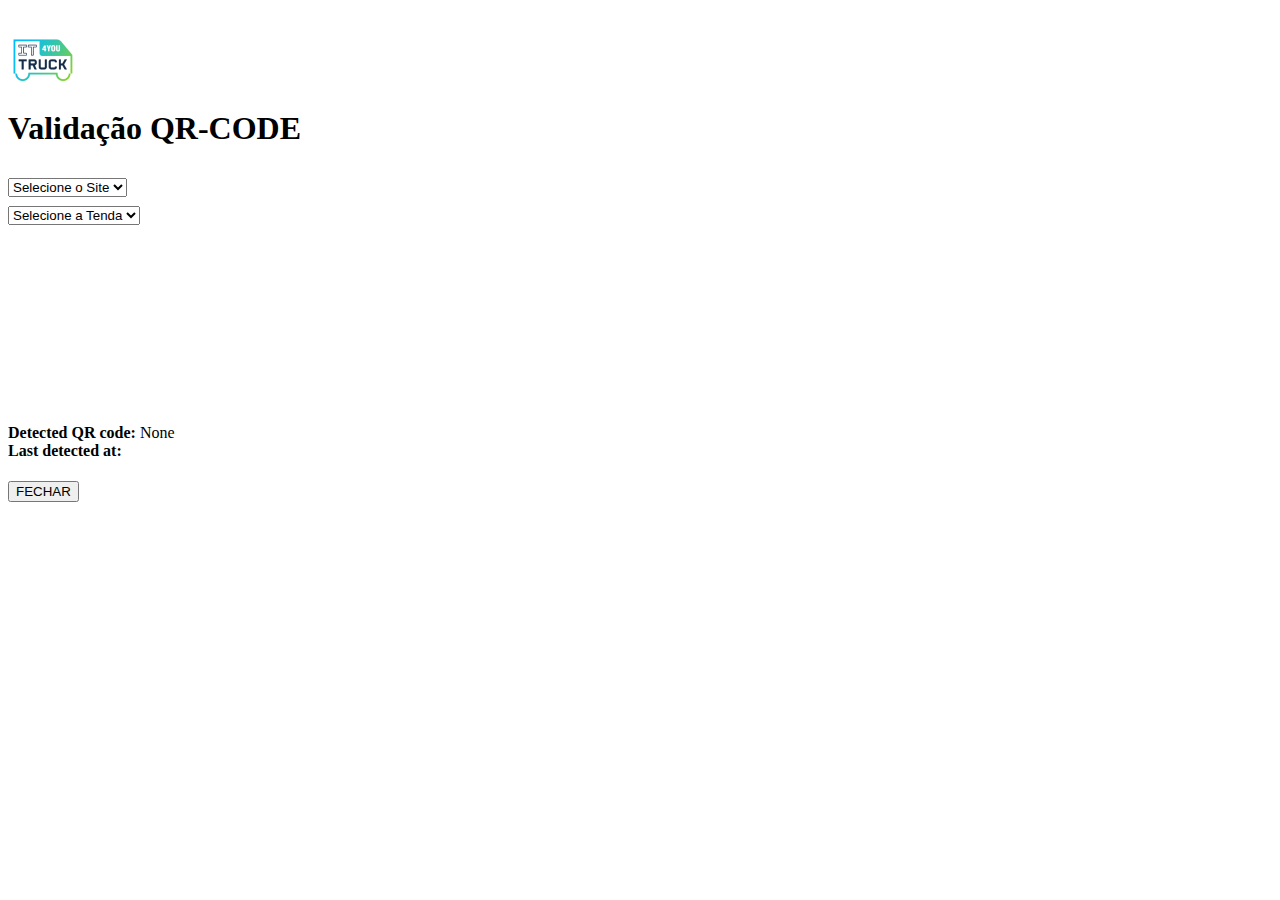
<file: index.html>
<!DOCTYPE html>

<html lang="pt-br">

<head>

  <meta charset="UTF-8">
  <meta http-equiv="X-UA-Compatible" content="IE=edge">
  <meta name="viewport" content="width=device-width, initial-scale=1">
  <meta name="author" content="Ian Prioste & Vinicius Carolino">
  <meta name="description" content="MVP - IT Truck">
  <meta name="robots" content="nofollow">
  
  <meta http-equiv="cache-control" content="max-age=0" />
  <meta http-equiv="cache-control" content="no-cache" /><meta http-equiv="expires" content="0" /><meta http-equiv="expires" content="Tue, 01 Jan 1980 1:00:00 GMT" />
  <meta http-equiv="pragma" content="no-cache" />



  <link rel="icon" href="/scr/img/logo.png" type="image/x-icon">
  <link rel="apple-touch-icon-precomposed" href="/scr/img/logo.png" type="image/x-icon">



  <script src="https://ajax.googleapis.com/ajax/libs/jquery/3.5.1/jquery.min.js"></script>
  <link href="https://cdn.jsdelivr.net/npm/bootstrap@5.2.1/dist/css/bootstrap.min.css" rel="stylesheet" integrity="sha384-iYQeCzEYFbKjA/T2uDLTpkwGzCiq6soy8tYaI1GyVh/UjpbCx/TYkiZhlZB6+fzT" crossorigin="anonymous">
  
  <script type="module" src="/js/script.js"></script> 


  <title>MVP IT Truck QA - CHECK-IN</title>


</head>

<body id="body" class="d-flex flex-column justify-content-center">
  <div class="container">
    <div class="d-flex justify-content-center" style="padding-top:3vh ;">
      <img src="/scr/img/logo.png" alt="">
    </div>
    <div class="d-flex justify-content-center">
      <h1>Validação QR-CODE</h1>
    </div>

    <div class= "row d-flex justify-content-center">
      <div class="col-md-6">
        <select id="sites"  class="form-control" style="margin-top:1vh">
          <option>Selecione o Site</option>
      </select>
      </div>
      <div class="col-md-6">
        <select id="tendas"  class="form-control selectpicker" style="margin-top:1vh" data-live-search="true">
          <option>Selecione a Tenda</option>
      </select>
      </div>
    </div>
    <div class="container" style="padding-top: 5vh;">
      <div class="d-flex justify-content-center">
        <video id="qr-video" style=" width: 100%"></video>
      </div>
      <div class="invisible">
        <b>Detected QR code: </b>
        <span id="cam-qr-result">None</span>
        <br>
        <b>Last detected at: </b>
        <span id="cam-qr-result-timestamp"></span>
        <br>
      </div>
  </div>

    </div>
      

    <!-- Modal -->
    <div class="modal fade" id="exampleModal" tabindex="-1" aria-labelledby="exampleModalLabel" aria-hidden="true">
      <div class="modal-dialog modal-dialog-centered">
        <div class="modal-content">
          <div class="modal-body">
            <h1><span id="resposta"></span></h1>  
          </div>
          <div class="modal-footer" style="justify-content: center;">
            <button type="button" class="btn btn-secondary" data-bs-dismiss="modal" id="start-button" >FECHAR</button>
          </div>
        </div>
      </div>
    </div>
  


 <!--   <div id="bottom">
      <div id="menu" class="center">
        <div class="item">
          <img src="/scr/icons/icon-home.svg" alt="">
        </div>
        <div class="item">
          <img src="/scr/icons/icon-qrcode.svg" alt="">
        </div>
        <div class="item">
          <img src="/scr/icons/icon-profile.svg" alt="">
        </div>
      </div>

    </div>
  </div>
-->

  <script type="module" src="/js/qr-scanner.js"></script> 
  <script src="https://cdn.jsdelivr.net/npm/bootstrap@5.2.1/dist/js/bootstrap.bundle.min.js" integrity="sha384-u1OknCvxWvY5kfmNBILK2hRnQC3Pr17a+RTT6rIHI7NnikvbZlHgTPOOmMi466C8" crossorigin="anonymous"></script>


</body>

<script language="JavaScript">

  /*var password;
  var pass1="5511truck"

  
  while(password!=pass1){
    password=prompt('Please enter your password to view this page!','');

  if(password==pass1){
    document.getElementById("body").classList.remove('invisible');

  } else{
    alert('Password incorrect');
    }

  }
*/
 $(function() {
  $('.selectpicker').selectpicker();
});


</script-->



</html>
</file>
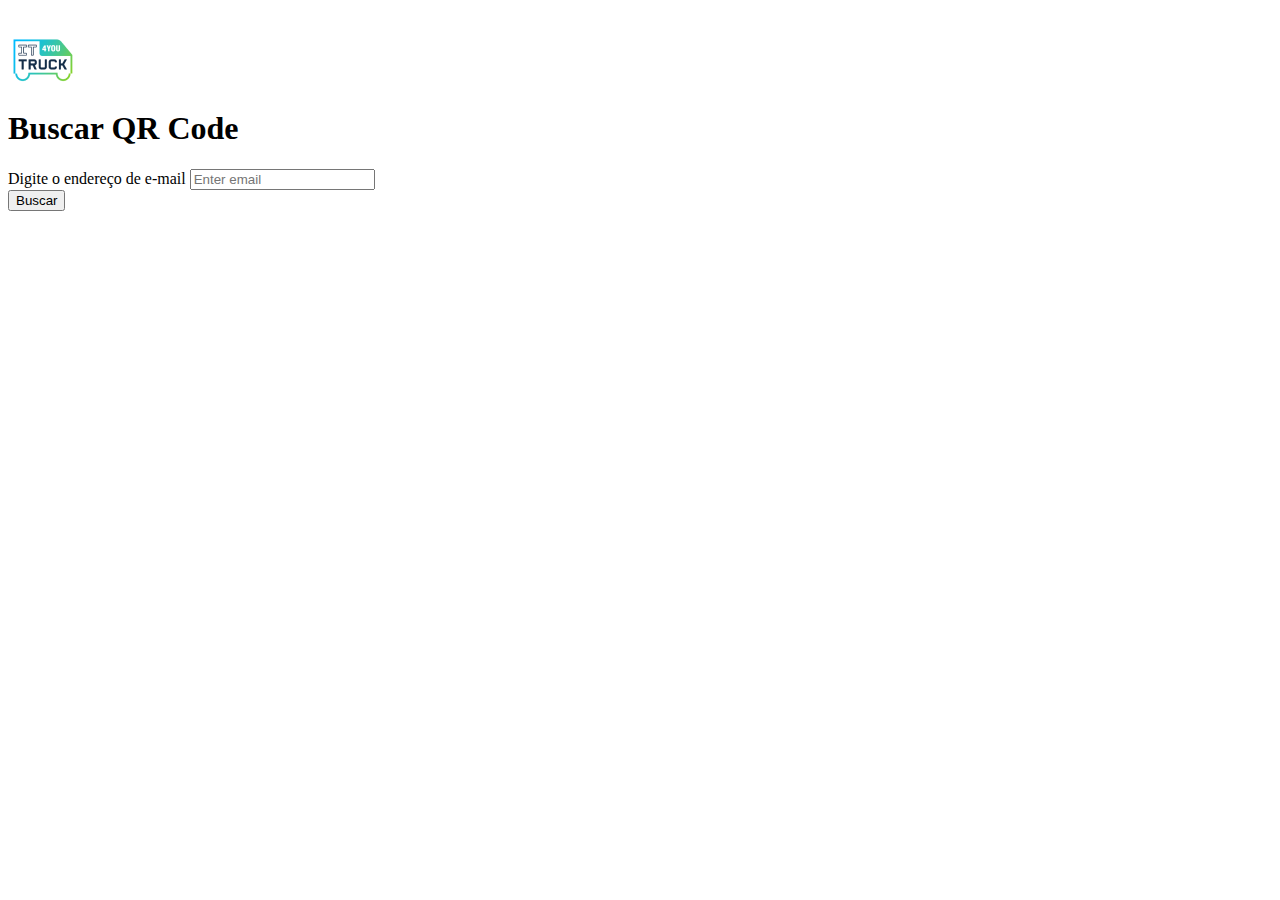
<file: buscar.html>
<!DOCTYPE html>

<html lang="pt-br">

<head>

  <meta charset="UTF-8">
  <meta http-equiv="X-UA-Compatible" content="IE=edge">
  <meta name="viewport" content="width=device-width, initial-scale=1">
  <meta name="author" content="Ian Prioste & Vinicius Carolino">
  <meta name="description" content="MVP - IT Truck">
  <meta name="robots" content="nofollow">
  



  <link rel="icon" href="/scr/img/logo.png" type="image/x-icon">
  <link rel="apple-touch-icon-precomposed" href="/scr/img/logo.png" type="image/x-icon">



  <script src="https://ajax.googleapis.com/ajax/libs/jquery/3.5.1/jquery.min.js"></script>
  <link href="https://cdn.jsdelivr.net/npm/bootstrap@5.2.1/dist/css/bootstrap.min.css" rel="stylesheet" integrity="sha384-iYQeCzEYFbKjA/T2uDLTpkwGzCiq6soy8tYaI1GyVh/UjpbCx/TYkiZhlZB6+fzT" crossorigin="anonymous">
  
  <script type="module" src="/js/search.js"></script> 


  <title>MVP IT Truck QA - BURCAR QR CODE</title>


</head>

<body id="body" class="d-flex flex-column justify-content-center">
  <div class="container">
    <div class="d-flex justify-content-center" style="padding-top:3vh ;">
      <img src="/scr/img/logo.png" alt="">
    </div>
    <div class="d-flex justify-content-center">
      <h1>Buscar QR Code</h1>
    </div>

    <div class= "d-flex justify-content-center">
      <div class="col-lg-10">
        <form class="form-inline">
          <div class="form-group mb-lg-2">
            <label for="InputEmail">Digite o endereço de e-mail</label>
            <input type="email" class="form-control form-control-lg" id="InputEmail" aria-describedby="emailHelp" placeholder="Enter email">
            <!--small id="emailHelp" class="form-text text-muted">We'll never share your email with anyone else.</small-->
          </div>
          <div class="form-group mb-2">
            <button type="button" class="btn btn-primary" id="submitemail">Buscar</button>
          </div>
          <span id="nome"></span>
          <span id="pontos"></span>

        </form>
      </div>
  </div>

    </div>
      
  <script src="https://cdn.jsdelivr.net/npm/bootstrap@5.2.1/dist/js/bootstrap.bundle.min.js" integrity="sha384-u1OknCvxWvY5kfmNBILK2hRnQC3Pr17a+RTT6rIHI7NnikvbZlHgTPOOmMi466C8" crossorigin="anonymous"></script>


</body>

</html>
</file>
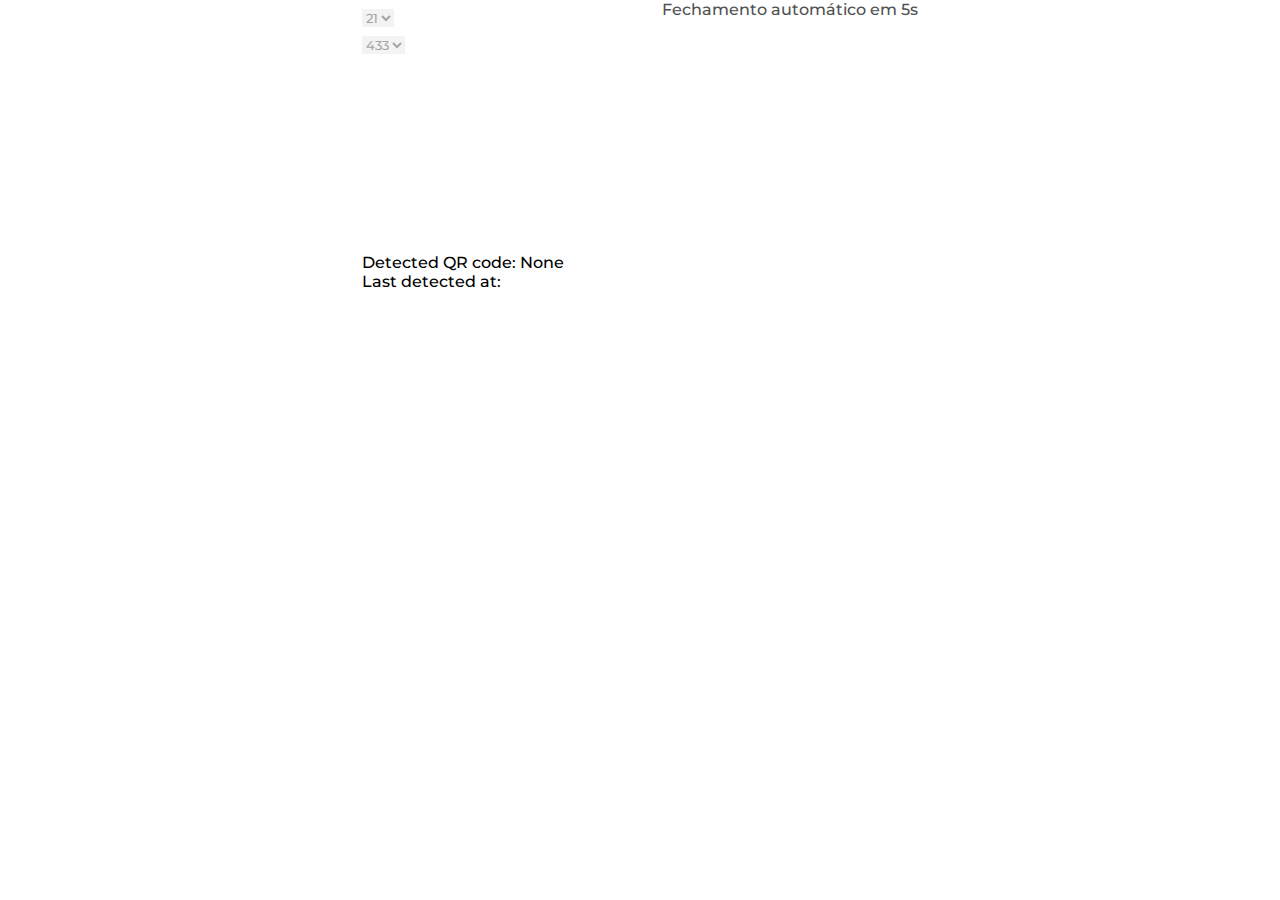
<file: checkin.html>
<!DOCTYPE html>

<html lang="pt-br">

<head>

  <meta charset="UTF-8">
  <meta http-equiv="X-UA-Compatible" content="IE=edge">
  <meta name="viewport" content="width=device-width, initial-scale=1">
  <meta name="author" content="Ian Prioste & Vinicius Carolino">
  <meta name="description" content="MVP - IT Truck">
  <meta name="robots" content="nofollow">

  <meta http-equiv="cache-control" content="max-age=0" />
  <meta http-equiv="cache-control" content="no-cache" /><meta http-equiv="expires" content="0" /><meta http-equiv="expires" content="Tue, 01 Jan 1980 1:00:00 GMT" />
  <meta http-equiv="pragma" content="no-cache" />


  <link rel="icon" href="/scr/img/logo.png" type="image/x-icon">
  <link rel="apple-touch-icon-precomposed" href="/scr/img/logo.png" type="image/x-icon">



  <script src="https://ajax.googleapis.com/ajax/libs/jquery/3.5.1/jquery.min.js"></script>
  <link href="https://cdn.jsdelivr.net/npm/bootstrap@5.2.1/dist/css/bootstrap.min.css" rel="stylesheet" integrity="sha384-iYQeCzEYFbKjA/T2uDLTpkwGzCiq6soy8tYaI1GyVh/UjpbCx/TYkiZhlZB6+fzT" crossorigin="anonymous">
  
  <link rel="stylesheet" href="style/style.css">

  <script type="module" src="/js/script.js"></script> 


  <title>MVP IT Truck QA - SELF CHECK-IN</title>


</head>

<body id="body" class="d-flex flex-column justify-content-center">
  <div class="container">
    <!--div class="d-flex justify-content-center" style="padding-top:3vh ;">
      <img src="/scr/img/logo.png" alt="">
    </div>
    <div class="justify-content-center">
      <h1>SELF CHECK-IN</h1><br>
      <h2>Aponte seu QR Code para a câmera:</h2>
    </div-->

    <div class= "row d-flex justify-content-center">
      <div class="col-md-6">
        <select id="sites"  class="form-control invisible" style="margin-top:1vh" disabled>
          <option selected="selected">21</option>
      </select>
      </div>
      <div class="col-md-6">
        <select id="tendas"  class="form-control invisible" style="margin-top:1vh" disabled>
          <option selected>433</option>
      </select>
      </div>
    </div>
    <div class="container" style="padding-top: 5vh;">
      <div class="d-flex justify-content-center">
        <video id="qr-video" style=" width: 100%"></video>
      </div>
      <div class="invisible">
        <b>Detected QR code: </b>
        <span id="cam-qr-result">None</span>
        <br>
        <b>Last detected at: </b>
        <span id="cam-qr-result-timestamp"></span>
        <br>
      </div>
  </div>

    </div>
      

    <!-- Modal -->
    <div class="modal fade" id="exampleModal" tabindex="-1" aria-labelledby="exampleModalLabel" aria-hidden="true">
      <div class="modal-dialog modal-dialog-centered">
        <div class="modal-content">
          <div class="modal-body">
            <h1><span id="resposta"></span></h1>  
            <p>Fechamento automático em 5s</p>
          </div>
        </div>
      </div>
    </div>
  
  <script type="module" src="/js/qr-scanner.js"></script> 
  <script src="https://cdn.jsdelivr.net/npm/bootstrap@5.2.1/dist/js/bootstrap.bundle.min.js" integrity="sha384-u1OknCvxWvY5kfmNBILK2hRnQC3Pr17a+RTT6rIHI7NnikvbZlHgTPOOmMi466C8" crossorigin="anonymous"></script>

</body>

</html>
</file>
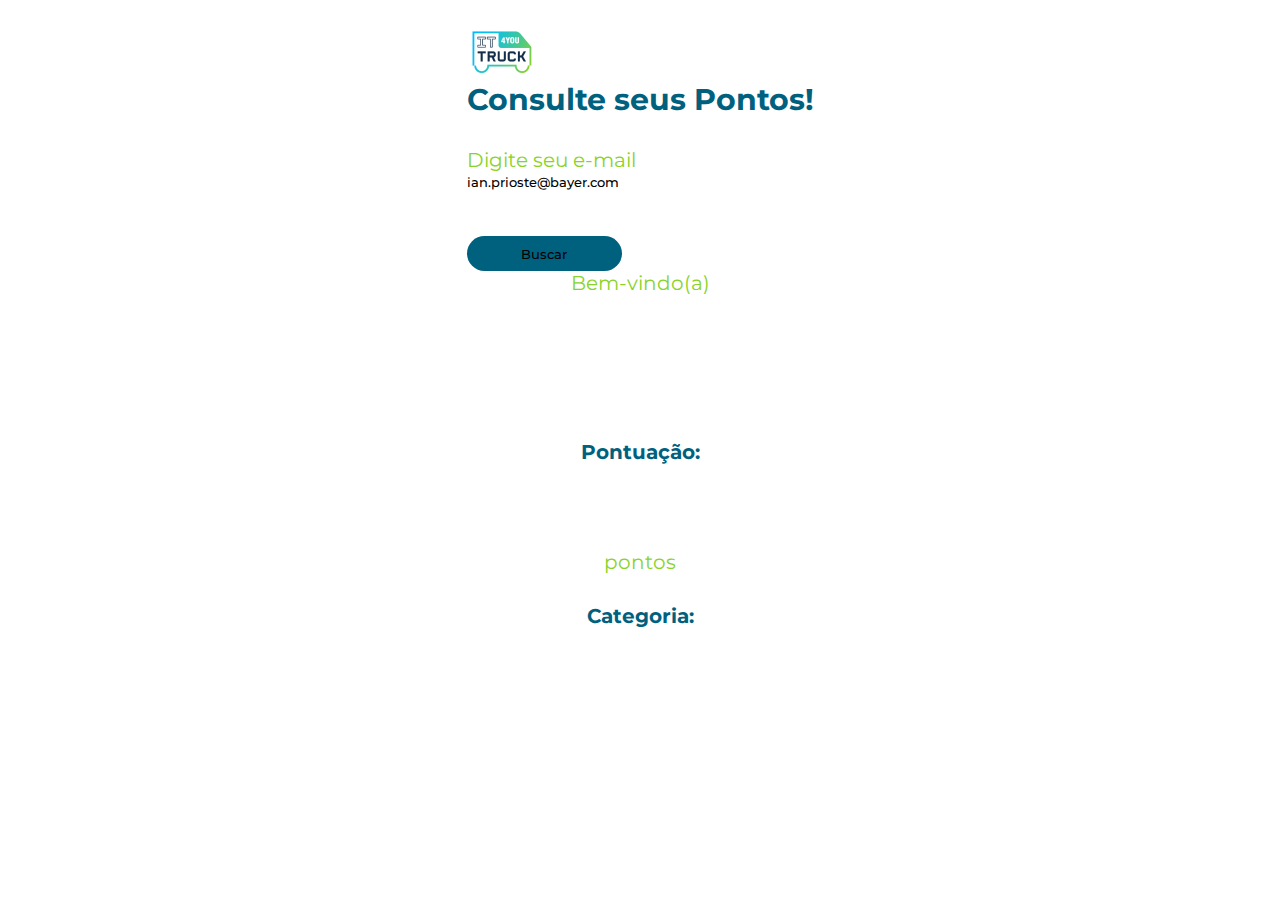
<file: pontos.html>
<!DOCTYPE html>

<html lang="pt-br">

<head>

  <meta charset="UTF-8">
  <meta http-equiv="X-UA-Compatible" content="IE=edge">
  <meta name="viewport" content="width=device-width, initial-scale=1">
  <meta name="author" content="Ian Prioste & Vinicius Carolino">
  <meta name="description" content="MVP - IT Truck">
  <meta name="robots" content="nofollow">
  



  <link rel="icon" href="/scr/img/logo.png" type="image/x-icon">
  <link rel="apple-touch-icon-precomposed" href="/scr/img/logo.png" type="image/x-icon">



  <script src="https://ajax.googleapis.com/ajax/libs/jquery/3.5.1/jquery.min.js"></script>
  <link href="https://cdn.jsdelivr.net/npm/bootstrap@5.2.1/dist/css/bootstrap.min.css" rel="stylesheet" integrity="sha384-iYQeCzEYFbKjA/T2uDLTpkwGzCiq6soy8tYaI1GyVh/UjpbCx/TYkiZhlZB6+fzT" crossorigin="anonymous">
  
  <link rel="stylesheet" href="style/style.css">

  <script type="module" src="/js/search.js"></script> 
  <script type="text/javascript" src="./js/qrcode.js"></script>


  <title>MVP IT Truck QA - Consultar Pontos</title>


</head>

<body id="body" class="d-flex flex-column justify-content-center">
  <div class="container">
    <div class="d-flex justify-content-center" style="padding-top:3vh ;">
      <img src="/scr/img/logo.png" alt="">
    </div>
    <div class="d-flex justify-content-center">
      <h1>Consulte seus Pontos!</h1>
    </div>

    <div class= "d-flex justify-content-center">
      <div class="col-lg-10">
        <form class="form-row">
          <div class="col-auto" style="margin-top: 30px ;">
            <label for="InputEmail"><h2>Digite seu e-mail</h2></label>
            <input type="email" class="form-control form-control-lg" id="email" value="ian.prioste@bayer.com" aria-describedby="emailHelp" placeholder="Enter email">
            <span id="erro"></span>
          </div>
          <div class="col-auto mb-2 text-center"  style="margin-top: 30px ;">
            <button type="button" id="btnsearch" class="btn btn-primary mb-2 " style="background-color:#00617F; border-color:#00617F; border-radius: 55px; width: 155px; height: 35px; margin-top: 15px;" >Buscar</button>
          </div>
        </form>
        <div id="result" class="d-lg-grid justify-content-center invisible" style="text-align: center;">  
          <h2>Bem-vindo(a)</h2>
            <h3><span id="nome" style="font-size:24px"></span></h3>
            <div id="qrcode" style="width:100px; height:100px; margin:15px auto;"></div>
            <h3 style="margin-top: 30px ;">Pontuação:</h3>
            <h2><span id="pontos" style="font-size:70px;"></span></br>pontos</h4>
            <h3 style="margin-top:30px">Categoria:</h3>
            <h2><span id="categoria" style="font-size: 70px;"></span></br>
            <span id="msg"></span></h2>
            <span id="idqrcode"></span>
            <div class="invisible" id="container"></div>
            <input class="invisible" id="textqrcode"/>
        </div>
      </div>
    </div>
  </div>


      
  <script src="https://cdn.jsdelivr.net/npm/bootstrap@5.2.1/dist/js/bootstrap.bundle.min.js" integrity="sha384-u1OknCvxWvY5kfmNBILK2hRnQC3Pr17a+RTT6rIHI7NnikvbZlHgTPOOmMi466C8" crossorigin="anonymous"></script>
 
 <script type="module">

    import {search} from '/js/search.js'

    document.getElementById('email').addEventListener('keypress', function(event){

      if(event.key == "Enter"){
          event.preventDefault();
          document.getElementById("btnsearch").click()
      }
    });
    
    document.getElementById("btnsearch").addEventListener('click', ()=>{

      document.getElementById("textqrcode").remove()

      const p = Promise.resolve(search())
      p.then(value=>{
        var idqrcode = value.id
        $('#container').append(
          $(document.createElement('input')).prop({
              type: 'text',
              id: 'textqrcode',
              value: "0000000"+idqrcode
            })
          );

          makeCode()

      }).catch(err=>{
        console.log(err)
      })



    })


    var qrcode = new QRCode(document.getElementById("qrcode"), {
        width : 100,
        height : 100
    });

    function makeCode () {	
    
        var elText = document.getElementById("textqrcode");
        qrcode.makeCode(elText.value);
    }

  </script>
</body>

</html>
</file>
<file: style/style.css>
@import url('https://fonts.googleapis.com/css2?family=Montserrat:wght@400;500;700&display=swap');


:root{
    --color-blue:#00617F;
    --color-gray: #515151;
    --color-green: #89D329;
    --font: 'Montserrat',Arial, Helvetica, sans-serif;

}

*{
    margin: 0;
    padding: 0;
    border: 0;

    box-sizing: border-box; /*forçar a caixa a ter o tamanho do width*/

    font-family: var(--font);
    font-style: normal;
    font-weight: 500;



}


body{
    display: flex;
    flex-direction: row;
    justify-content: center;
}


/* TEXTOS */

h1{

    font-weight: 700;
    font-size: 30px;

    text-align: center;
    color: var(--color-blue);
   
}

h2{

    font-weight: 400;
    font-size: 20px;
    color: var(--color-green);
}

h3{
    font-weight: 700;
    font-size: 20px;
    color: var(--color-blue);
}


p{
    font-size: 16px;
    line-height: 20px;

    color: var(--color-gray);
}



/*.center{
    display: flex;
    flex-direction: row;
    justify-content: center;
    align-items: center;
}

.center-column{
    display: flex;
    flex-direction: column;
    justify-content: center;
    align-items: center;
}


#mobile{
    
    position: absolute;

    margin-top: 20px;

    width: 350px;
    height: 850px;

  width: 90vw;
    height: 90vh;
    
    
    background: #FFFFFF;
    border-radius: 30px;
    border: 0.5px solid #B8B8B8;

    padding-bottom: 41px;


}

#mobile-center img{

    margin-top: 10%;

    width: 100%;
}


#top{
    padding-top: 32px;
}

#top-home{
    background: url("/scr/img/city.png") no-repeat center;

    height: 209px;
    top: 108px;
}

#top-home img{
    padding-top: 74px;
}

#location p{
    
    margin-left: 10px;

    color: #0091DF;
    text-align: center;
}

#buttons{
    margin-top: 50px;

    display: flex;
    flex-direction: column;
    justify-content: center;
    align-items: center;
}


button{
    position: relative;

    display: flex;
    flex-direction: row;

    width: 90%;
    height: 70px;
    margin-top: 20px;

    border: 0.5px solid #B8B8B8;
    box-shadow: 0px 4px 4px rgba(0, 0, 0, 0.1);
    border-radius: 10px;
    
    background-color: white;    
    color: var(--color-blue);
    
}

button .button-home{
    text-align: center;
}

button .button-img{

    width: 35%;
    height: 100%;

    display: flex;
    justify-content: center;
}



button .button-img svg {

    margin: auto;

}


button .button-img .img{
    margin: auto;

    position: absolute;
    top:10px;
    left: 40px;

}


button .button-title{

    width: 100%;
    height: 100%;
    
    display: flex;
    flex-direction: column;
    justify-content: center;
}

button:hover{

    background-color: var(--color-blue);
    color: white;

}

 MENU

#bottom{

    position: absolute;

    bottom: 0;
    right: 0;
    left: 0;

}

#bottom #menu .item{
    padding: 40px;
}



 QR CODE 

#container-qrcode{
    padding-top: 30px;
    width: 100%;

}

#container-qrcode #tenda{
    width: 100%;
    padding: 3%;

}

#container-qrcode #tenda h2{
    font-size: 20px;
}

#container-qrcode #tenda select{
    font-size: 20px;
    text-align: center;
    margin-top: 10px;
}


.result {
    background-color: green;
    color: #fff;
    padding: 20px;
  }

.code-scanner{
    margin-top: 20px;
}

.reader{
    width: 90%;
    border: 0;
}

  .resultado{
    background-color: blue;
    color: #fff;
    padding: 20px;
  }

  .row {
    display: flex;
  }*/
</file>
